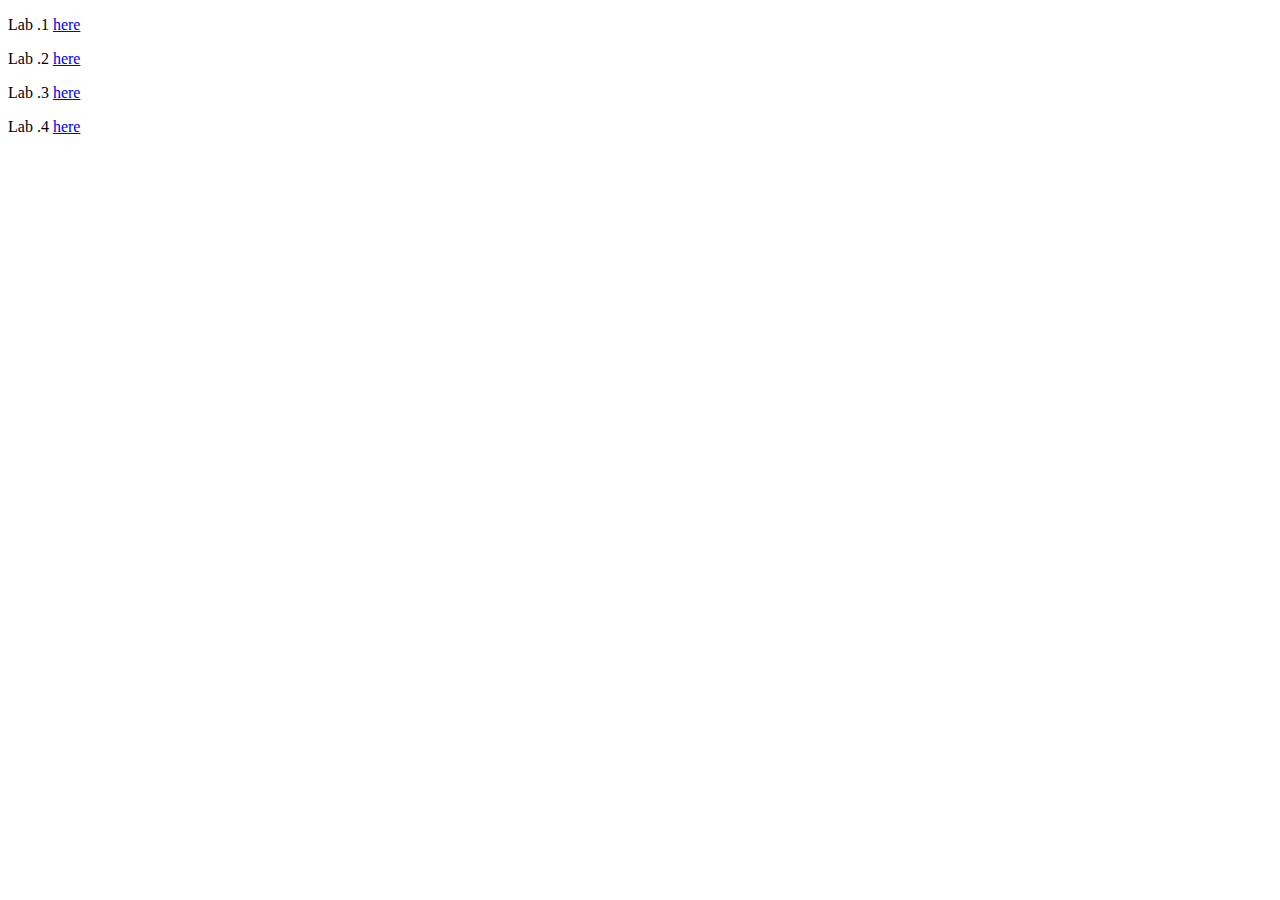
<file: src/main/resources/static/index.html>
<!DOCTYPE HTML>
<html>
<head>
    <title>Introduction to back-end | Ulan Kozhabekov</title>
    <meta http-equiv="Content-Type" content="text/html; charset=UTF-8"/>
</head>
<body>
<p>Lab .1 <a href="/students">here</a></p>
<p>Lab .2 <a href="/cars">here</a></p>
<p>
    Lab .3
    <a href="/users">here</a>
</p>
<p>
    Lab .4
    <a href="/standing">here</a>
</p>
</body>
</html>
</file>
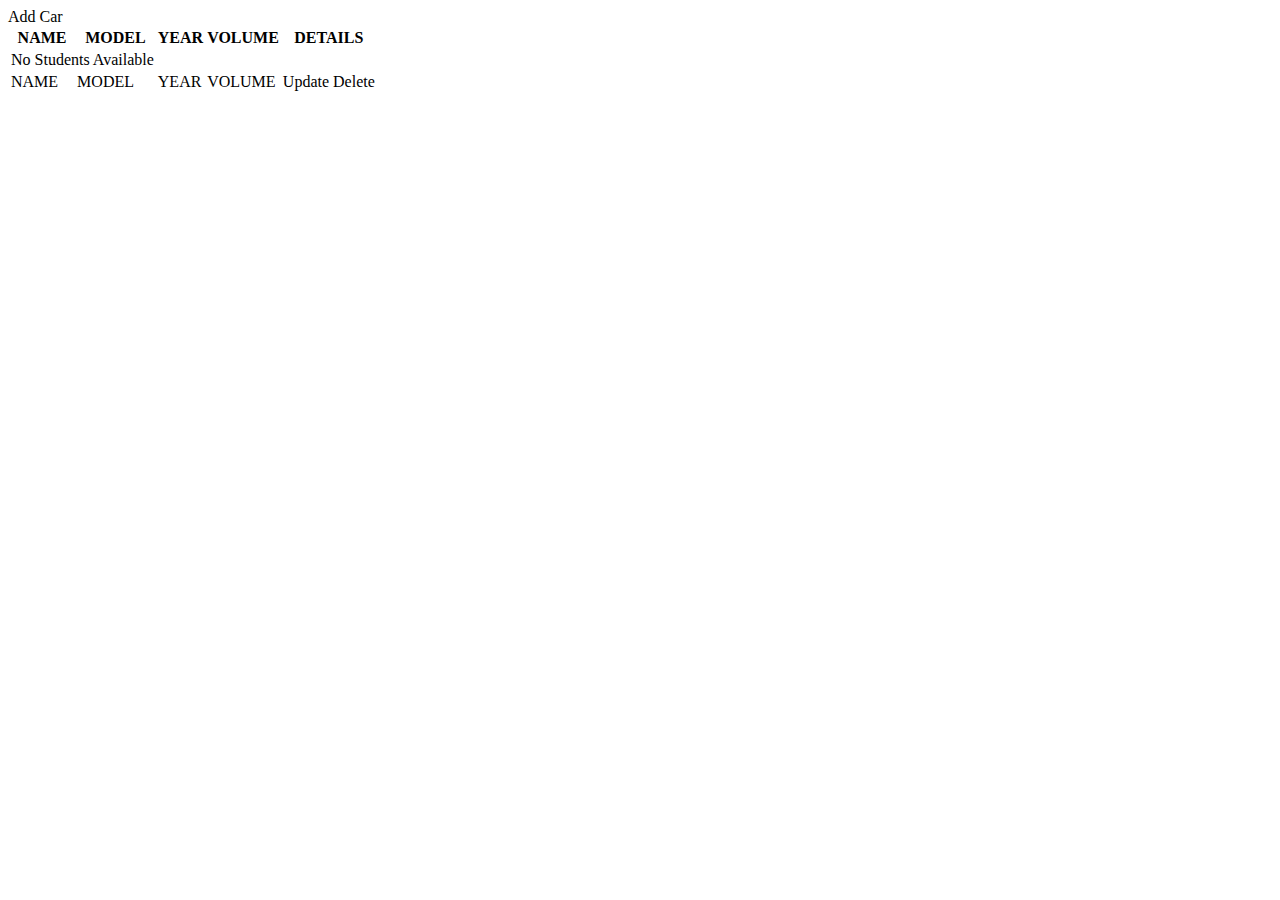
<file: src/main/resources/templates/cars.html>
<!DOCTYPE html>
<html lang="en">
<head>
    <meta charset="UTF-8">
    <title>Cars | Lab 2.</title>
    <link href="https://cdn.jsdelivr.net/npm/bootstrap@5.3.0-alpha1/dist/css/bootstrap.min.css" rel="stylesheet" integrity="sha384-GLhlTQ8iRABdZLl6O3oVMWSktQOp6b7In1Zl3/Jr59b6EGGoI1aFkw7cmDA6j6gD" crossorigin="anonymous">
</head>
<body>
<div>
    <div class="container-md">
        <a th:href="@{/newcar}" class="btn btn-primary btn-sm mb-3" >Add Car</a>
        <div class="mt-5">
            <table class="table">
                <thead>
                <tr>
                    <th scope="col"> NAME </th>
                    <th scope="col"> MODEL </th>
                    <th scope="col"> YEAR </th>
                    <th scope="col"> VOLUME </th>
                    <th scope="col"> DETAILS </th>
                </tr>
                </thead>
                <tbody>
                <tr scope="row" th:if="${cars.empty}">
                    <td colspan="2"> No Students Available </td>
                </tr>
                <tr scope="row" th:each="car : ${cars}">
                    <td><span th:text="${car.name}"> NAME </span></td>
                    <td><span th:text="${car.model}"> MODEL </span></td>
                    <td><span th:text="${car.year}"> YEAR </span></td>
                    <td><span th:text="${car.volume}"> VOLUME </span></td>
                    <td> <a th:href="@{/update/{id}(id=${car.id})}"
                            class="btn btn-primary">Update</a>
                        <a th:href="@{/delete/{id}(id=${car.id})}"
                           class="btn btn-danger">Delete
                        </a>
                </tr>
                </tbody>
            </table>
        </div>
    </div>
</div>

</body>
</html>
</file>
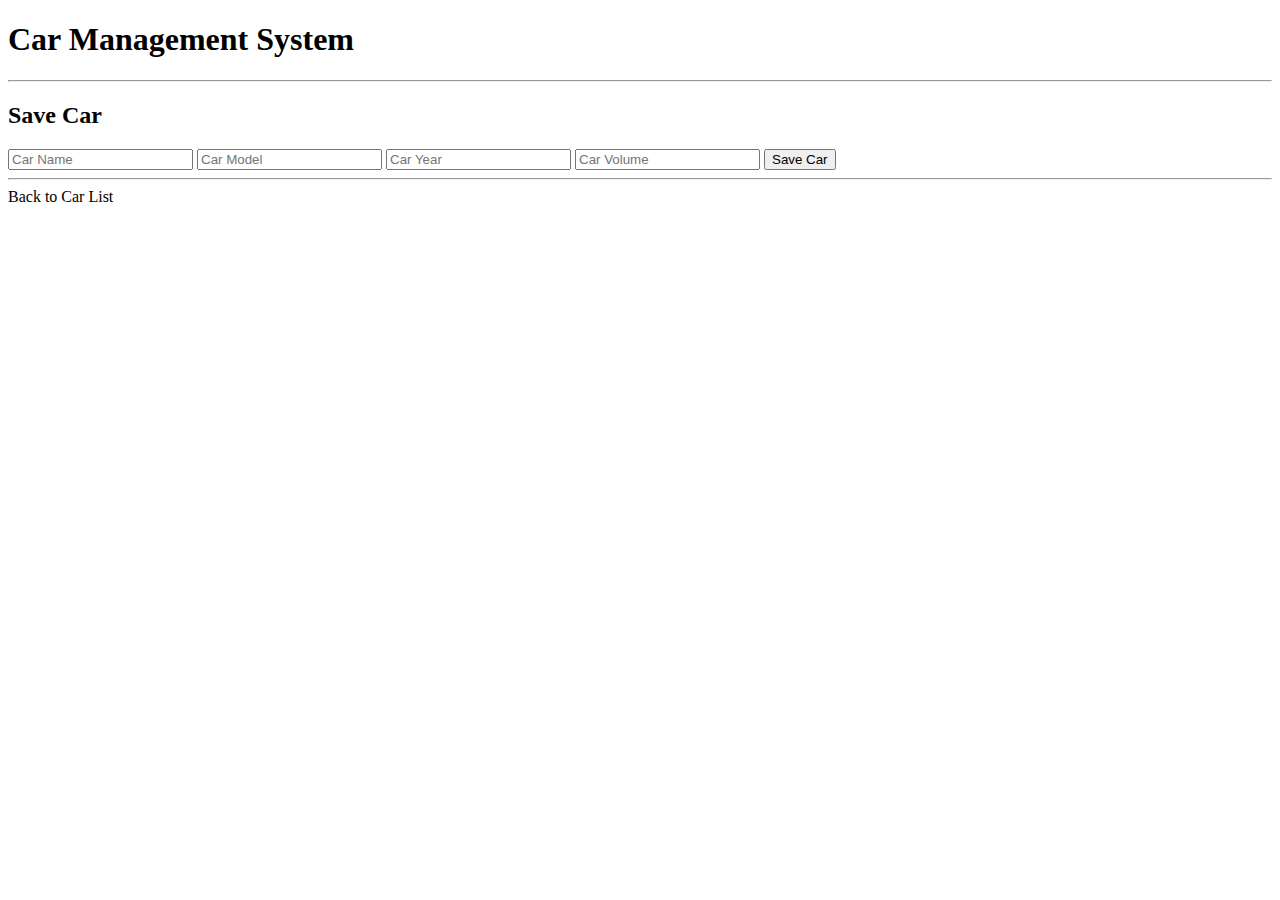
<file: src/main/resources/templates/newcar.html>
<!DOCTYPE html>
<html lang="en">
<head>
    <meta charset="UTF-8">
    <title>New Car</title>
    <link href="https://cdn.jsdelivr.net/npm/bootstrap@5.3.0-alpha1/dist/css/bootstrap.min.css" rel="stylesheet"
          integrity="sha384-GLhlTQ8iRABdZLl6O3oVMWSktQOp6b7In1Zl3/Jr59b6EGGoI1aFkw7cmDA6j6gD" crossorigin="anonymous">
</head>
<body>
<div class="container">
    <h1>Car Management System</h1>
    <hr>
    <h2>Save Car</h2>

    <form action="#" th:action="@{/save}" th:object="${car}"
          method="POST">
        <input type="text" th:field="*{name}" placeholder="Car Name" class="form-control mb-4 col-4"> 
        <input type="text" th:field="*{model}" placeholder="Car Model" class="form-control mb-4 col-4">
        <input type="number" th:field="*{year}" placeholder="Car Year" class="form-control mb-4 col-4">
        <input type="number" th:field="*{volume}" placeholder="Car Volume" class="form-control mb-4 col-4">
        <button type="submit" class="btn btn-info col-2">Save
            Car
        </button>
    </form>
    <hr>
    <a th:href="@{/}"> Back to Car List</a>
</div>
</body>
</html>
</file>
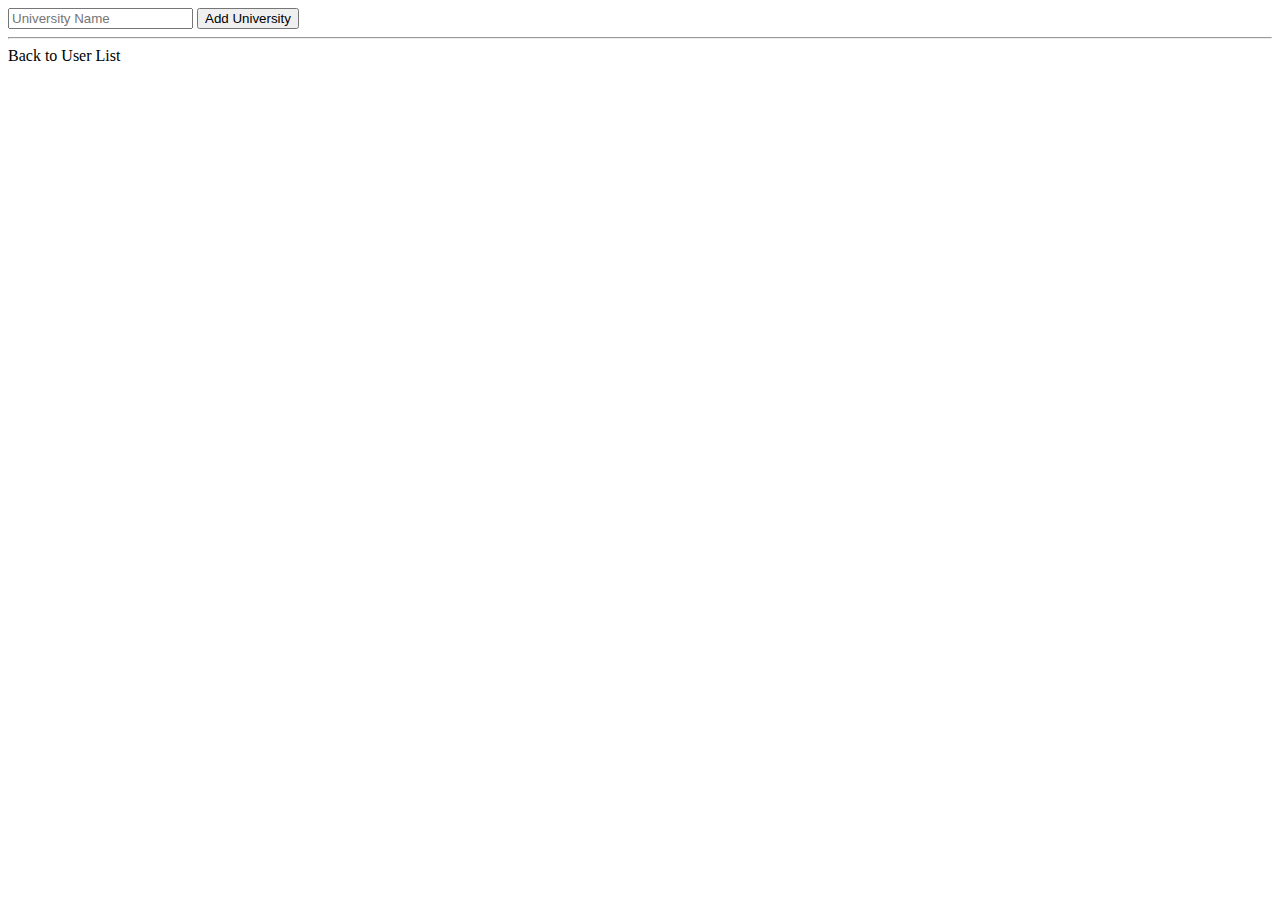
<file: src/main/resources/templates/newuniversity.html>
<!DOCTYPE html>
<html lang="en">
<head>
    <meta charset="UTF-8">
    <title>New University</title>
</head>
<body>
<form action="#" th:action="@{/addUniversity}" th:object="${university}"
      method="POST">
    <input type="text" th:field="*{name}" placeholder="University Name">
    <button type="submit" class="btn btn-info col-2">Add
        University
    </button>
</form>
<hr>
<a th:href="@{/}"> Back to User List</a>
</body>
</html>
</file>
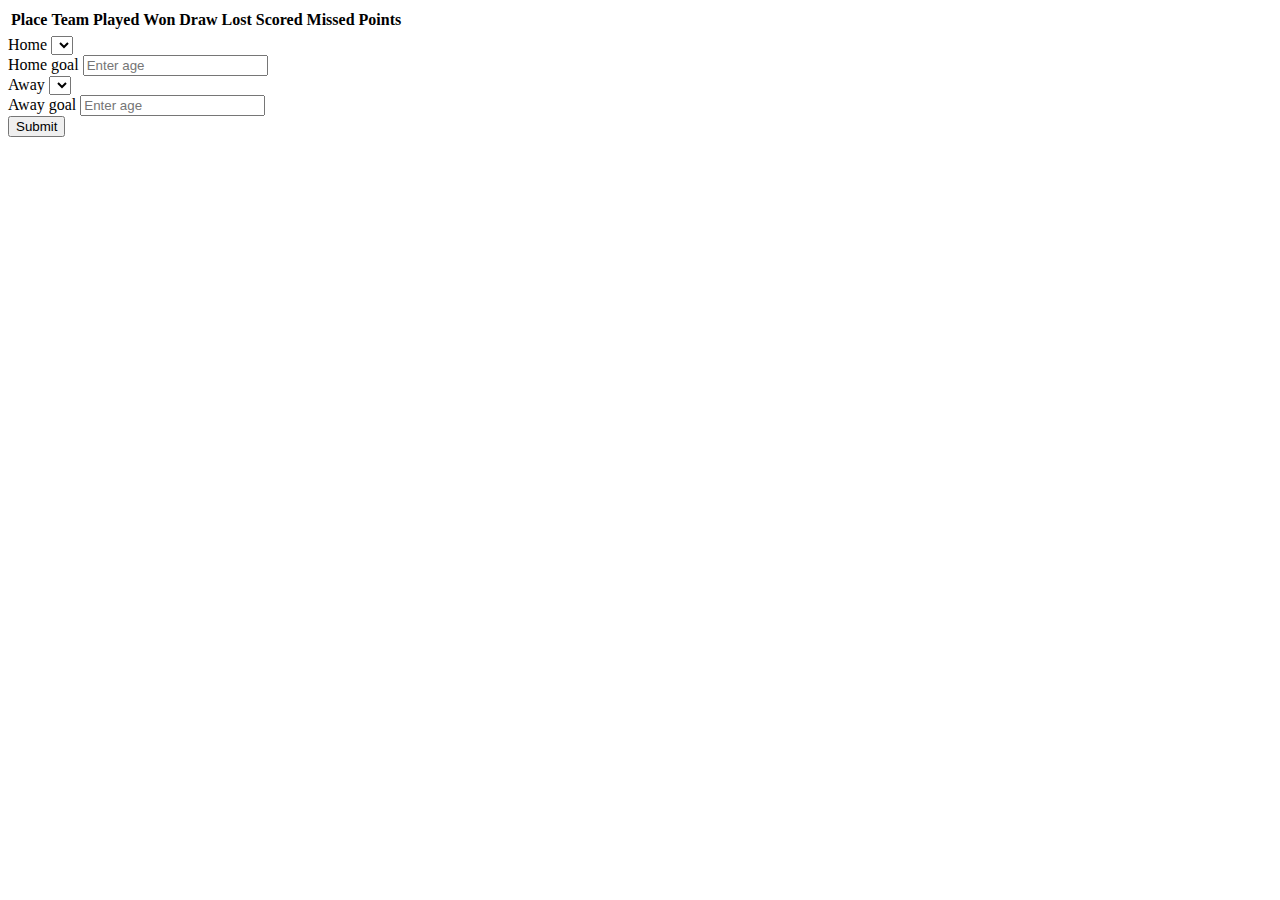
<file: src/main/resources/templates/standing.html>
<!DOCTYPE html>
<html lang="en">
<head>
    <meta charset="UTF-8">
    <title>Standing</title>
    <link href="https://cdn.jsdelivr.net/npm/bootstrap@5.3.0-alpha1/dist/css/bootstrap.min.css" rel="stylesheet"
          integrity="sha384-GLhlTQ8iRABdZLl6O3oVMWSktQOp6b7In1Zl3/Jr59b6EGGoI1aFkw7cmDA6j6gD" crossorigin="anonymous">
</head>
<body>
<div class="container">
    <div class="row">
        <div class="col mx-5">
            <table class="table">
                <thead>
                <tr>
                    <th scope="col"> Place</th>
                    <th scope="col"> Team</th>
                    <th scope="col"> Played</th>
                    <th scope="col"> Won</th>
                    <th scope="col"> Draw</th>
                    <th scope="col"> Lost</th>
                    <th scope="col"> Scored</th>
                    <th scope="col"> Missed</th>
                    <th scope="col"> Points</th>
                </tr>
                </thead>
                <tbody>
                <tr scope="row" th:each="standing : ${standings}">
                    <td><span th:text="${standing.place}">  </span></td>
                    <td><span th:text="${standing.team.name}">  </span></td>
                    <td><span th:text="${standing.played}">  </span></td>
                    <td><span th:text="${standing.won}">  </span></td>
                    <td><span th:text="${standing.draw}">  </span></td>
                    <td><span th:text="${standing.lost}">  </span></td>
                    <td><span th:text="${standing.scored}">  </span></td>
                    <td><span th:text="${standing.missed}">  </span></td>
                    <td><span th:text="${standing.points}">  </span></td>
                </tr>
                </tbody>
            </table>
        </div>
        <div class="col-4">
            <form action="/standing/addMatch" th:action="@{/addMatch}" th:object="${newMatch}" method="POST">
                <div class="form-group">
                    <label>Home</label>
                    <select id="selectHome" class="form-control d-block" th:field="*{homeTeam}">
                        <option th:each="u : ${teams}" th:value="${u.id}" th:text="${u.name}"></option>
                    </select>
                </div>
                <div class="form-group">
                    <label for="inputHomeGoal">Home goal</label>
                    <input type="number" th:field="*{homeTeamGoal}" class="form-control" id="inputHomeGoal" placeholder="Enter age">
                </div>
                <div class="form-group">
                    <label>Away</label>
                    <select id="selectAway" class="form-control d-block" th:field="*{awayTeam}">
                        <option th:each="u : ${teams}" th:value="${u.id}" th:text="${u.name}"></option>
                    </select>
                </div>
                <div class="form-group">
                    <label for="inputAwayGoal">Away goal</label>
                    <input type="number" th:field="*{awayTeamGoal}" class="form-control" id="inputAwayGoal" placeholder="Enter age">
                </div>
                <button type="submit" class="btn mt-2 btn-primary">Submit</button>
            </form>
        </div>
    </div>
</div>

</body>
</html>
</file>
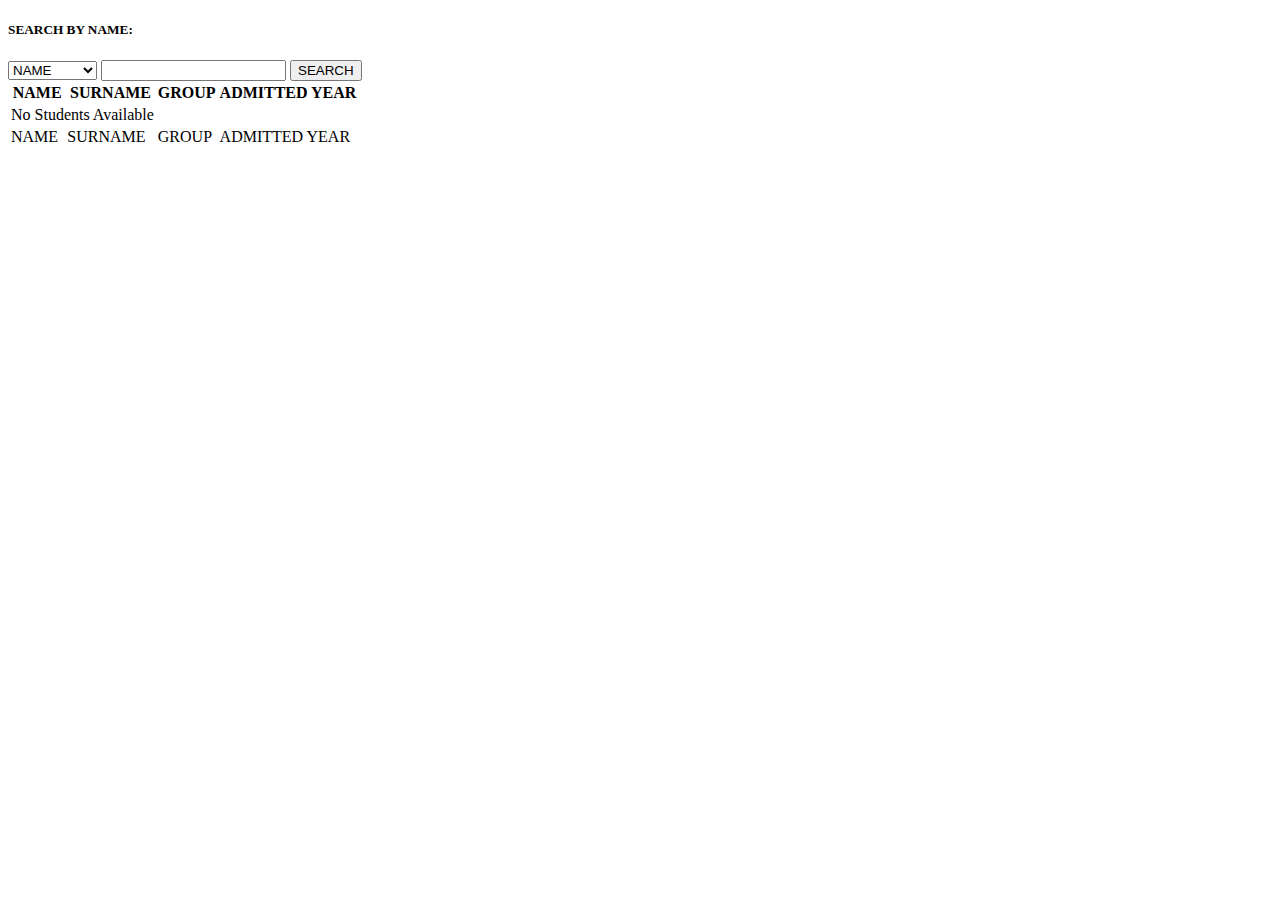
<file: src/main/resources/templates/students.html>
<!DOCTYPE HTML>
<html xmlns:th="http://www.thymeleaf.org">
<head>
    <title>Students | Lab 1.</title>
    <meta http-equiv="Content-Type" content="text/html; charset=UTF-8"/>
</head>
<body>
<div>
    <h5>
        SEARCH BY NAME:
    </h5>
    <form th:action="@{/search}" method="post">
        <label>
            <select name="type" th:value="${type}">
                <option>NAME</option>
                <option>SURNAME</option>
                <option>GROUP</option>
            </select>
        </label>
        <label>
            <input type="text" name="slug" th:value="${slug}">
        </label>
        <button type="submit">
            SEARCH
        </button>
    </form>
    <div>
        <table>
            <thead>
            <tr>
                <th> NAME </th>
                <th> SURNAME </th>
                <th> GROUP </th>
                <th> ADMITTED YEAR </th>
            </tr>
            </thead>
            <tbody>
            <tr th:if="${students.empty}">
                <td colspan="2"> No Students Available </td>
            </tr>
            <tr th:each="student : ${students}">
                <td><span th:text="${student.name}"> NAME </span></td>
                <td><span th:text="${student.surname}"> SURNAME </span></td>
                <td><span th:text="${student.group}"> GROUP </span></td>
                <td><span th:text="${student.admittedYear}"> ADMITTED YEAR </span></td>
            </tr>
            </tbody>
        </table>
    </div>
</div>
</body>
</html>
</file>
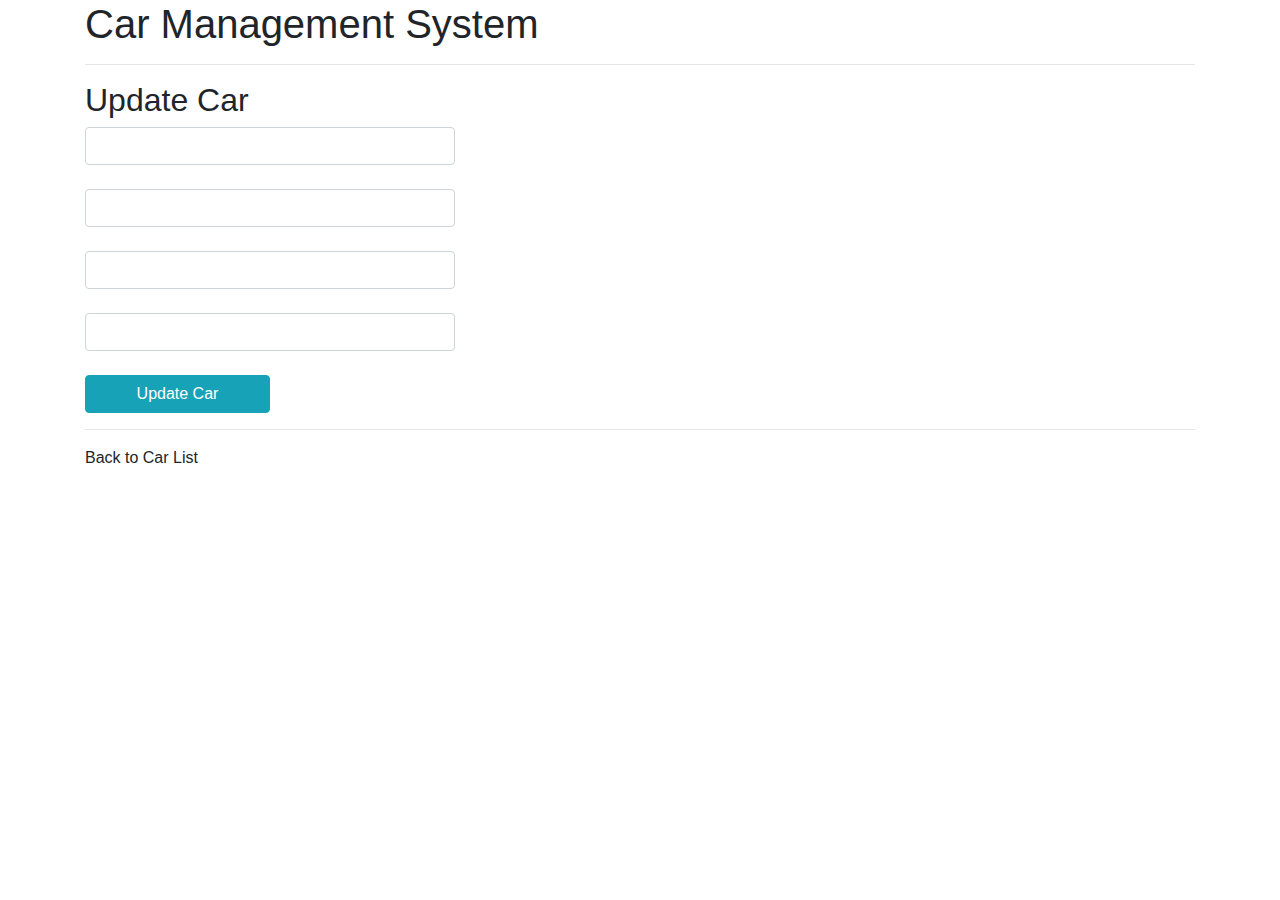
<file: src/main/resources/templates/update.html>
<!DOCTYPE html>
<html lang="en" xmlns:th="http://www.thymeleaf.org">
<head>
    <meta charset="ISO-8859-1">
    <title>Car Management System</title>

    <link rel="stylesheet"
          href="https://stackpath.bootstrapcdn.com/bootstrap/4.1.3/css/bootstrap.min.css">
</head>
<body>
<div class="container">
    <h1>Car Management System</h1>
    <hr>
    <h2>Update Car</h2>

    <form action="#" th:action="@{/save}" th:object="${car}"
          method="POST">

        <!-- Add hidden form field to handle update -->
        <input type="hidden" th:field="*{id}" />

        <input type="text" th:field="*{name}" class="form-control mb-4 col-4">

        <input type="text" th:field="*{model}" class="form-control mb-4 col-4">
        <input type="number" th:field="*{year}" class="form-control mb-4 col-4">
        <input type="number" th:field="*{volume}" class="form-control mb-4 col-4">

        <button type="submit" class="btn btn-info col-2"> Update Car</button>
    </form>

    <hr>

    <a th:href = "@{/}"> Back to Car List</a>
</div>
</body>
</html>
</file>
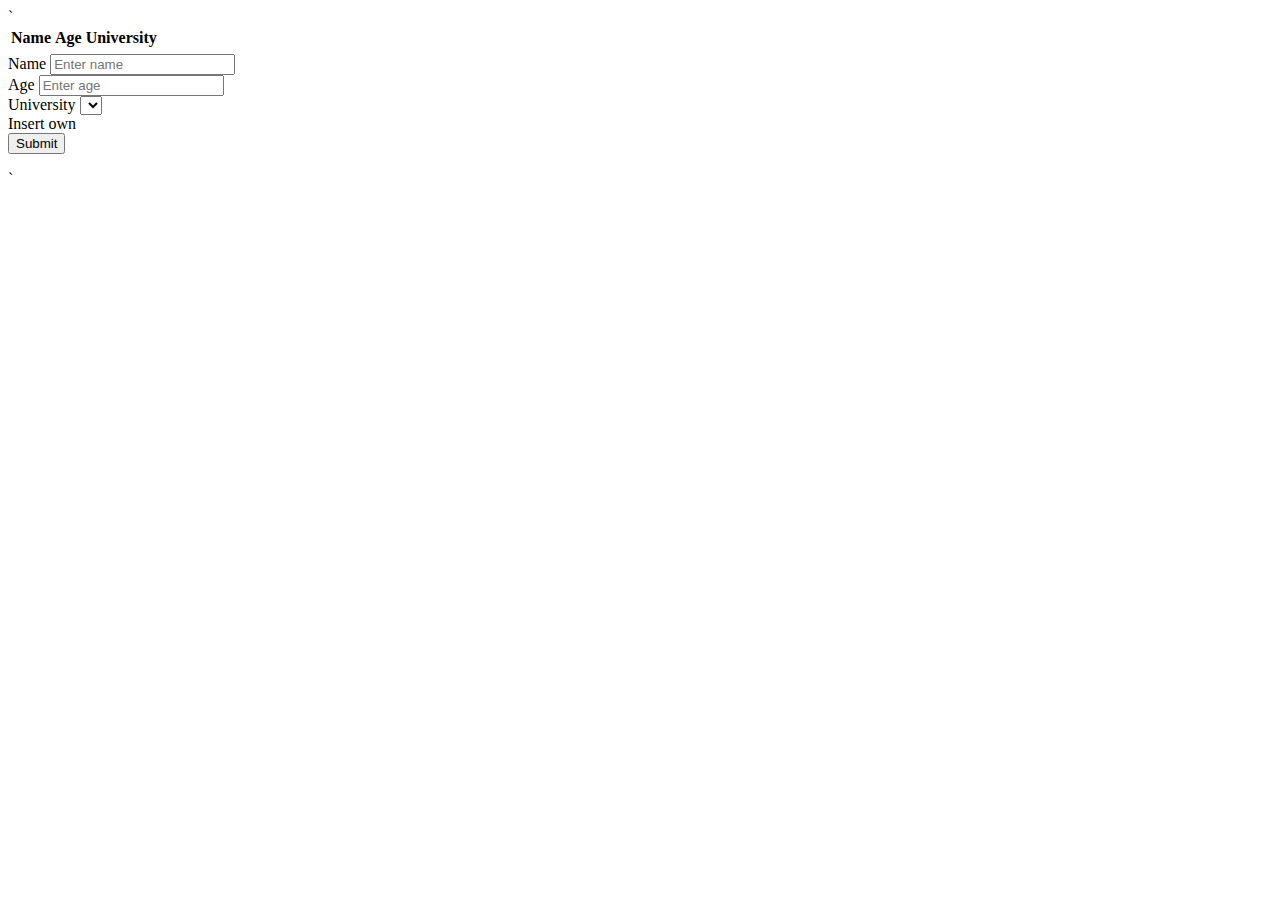
<file: src/main/resources/templates/users.html>
`<!DOCTYPE html>
<html lang="en">
<head>
    <meta charset="UTF-8">
    <title>Lab 3.</title>
    <link href="https://cdn.jsdelivr.net/npm/bootstrap@5.3.0-alpha1/dist/css/bootstrap.min.css" rel="stylesheet"
          integrity="sha384-GLhlTQ8iRABdZLl6O3oVMWSktQOp6b7In1Zl3/Jr59b6EGGoI1aFkw7cmDA6j6gD" crossorigin="anonymous">
    <link rel="stylesheet" href="../assets/main.css">

</head>
<body>
<div class="container mt-5">
    <div class="row">
        <div class="col mx-5">
            <table class="table">
                <thead>
                <tr>
                    <th scope="col"> Name</th>
                    <th scope="col"> Age</th>
                    <th scope="col"> University</th>
                </tr>
                </thead>
                <tbody>
                <tr scope="row" th:each="user : ${users}">
                    <td><span th:text="${user.name}"> </span></td>
                    <td><span th:text="${user.age}">  </span></td>
                    <td><span th:text="${user.university.name}">  </span></td>
                </tr>
                </tbody>
            </table>
        </div>
        <div class="col-4">
            <form action="/users/addUser" th:action="@{/addUser}" th:object="${newUser}" method="POST">
                <div class="form-group">
                    <label for="inputName">Name </label>
                    <input type="text" th:field="*{name}" class="form-control" id="inputName" placeholder="Enter name">
                </div>
                <div class="form-group">
                    <label for="inputAge">Age</label>
                    <input type="number" th:field="*{age}" class="form-control" id="inputAge" placeholder="Enter age">
                </div>
                <div class="form-group">
                    <label>University</label>
                    <select id="selectUniversity" class="form-control d-block" th:field="*{university}">
                        <option th:each="u : ${universites}" th:value="${u.id}" th:text="${u.name}"></option>
                    </select>
                </div>
                <div class="form-group">
                    <a type="button" class="btn btn-link mt-2" th:href="@{/newuniversity}">Insert own</a>
                </div>
                <button type="submit" class="btn mt-2 btn-dark">Submit</button>
            </form>
        </div>
    </div>
    <script>
        function insertNewUniversity() {
        }
    </script>
</div>
</body>
</html>`
</file>
<file: src/main/resources/assets/main.css>
.table-container {
    background-color: red;
    width: 200px;
    height: 100px;
    overflow-y: scroll;
}

.list-with-create {
    display: flex;
    flex-direction: column;
    justify-content: start;
    justify-items: center;
}

.table-users {
    display: block;
    background-color: red;
    width: 50px;
    height: 35px;
}
</file>
